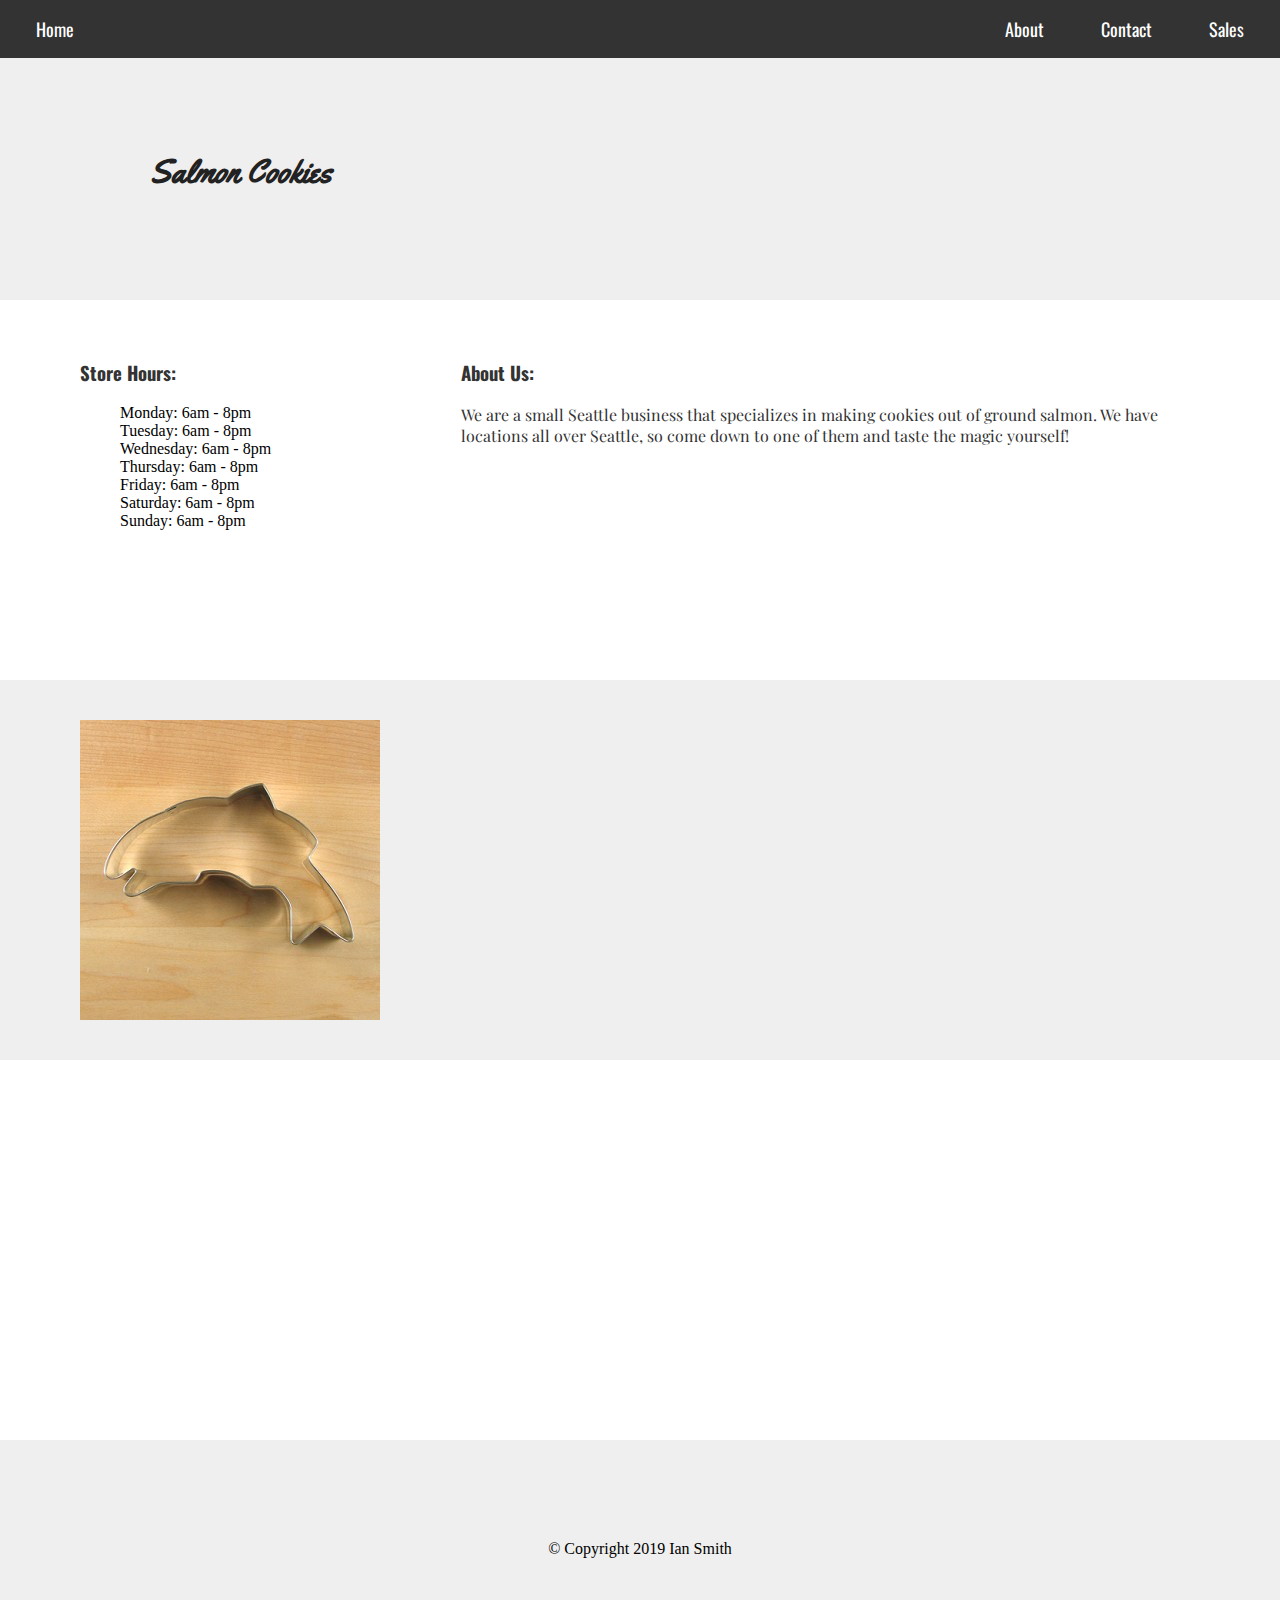
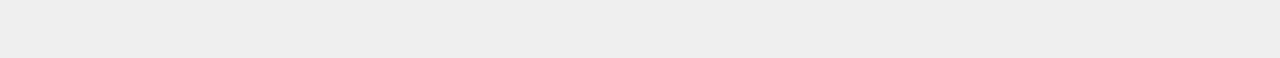
<file: index.html>
<!DOCTYPE html>
<html lang="en">
<head>
  <meta charset="UTF-8">
  <meta name="viewport" content="width=device-width, initial-scale=1.0">
  <meta http-equiv="X-UA-Compatible" content="ie=edge">
  <title>Document</title>
  <link href="https://fonts.googleapis.com/css?family=Oswald|Playfair+Display|Yellowtail" rel="stylesheet">
  <link rel="stylesheet" href="css/index.css">
</head>
<body class="index">
  <nav>
    <ul>
      <li class="left"><a>Home</a></li>
      <li class="right"><a href="sales.html">Sales</a></li>
      <li class="right"><a>Contact</a></li>
      <li class="right"><a>About</a></li>
    </ul>
  </nav>
  <header class="gray">
    <h1>Salmon Cookies</h1>
  </header>
  <section class="section">
    <div class="third">
      <h3>Store Hours:</h3>
      <ul>
        <li>Monday: 6am - 8pm</li>
        <li>Tuesday: 6am - 8pm</li>
        <li>Wednesday: 6am - 8pm</li>
        <li>Thursday: 6am - 8pm</li>
        <li>Friday: 6am - 8pm</li>
        <li>Saturday: 6am - 8pm</li>
        <li>Sunday: 6am - 8pm</li>
      </ul>
    </div>
    <div class="two-thirds">
      <h3>About Us:</h3>
      <p>We are a small Seattle business that specializes in making cookies out of ground salmon. We have locations all over Seattle, so come down to one of them and taste the magic yourself!</p>
    </div>
  </section>
  <section class="gray">
    <img src="images/cutter.jpg">
  </section>
  <section>

  </section>
  <footer class="gray">
    &copy; Copyright 2019 Ian Smith
  </footer>
</body>
</html>
</file>
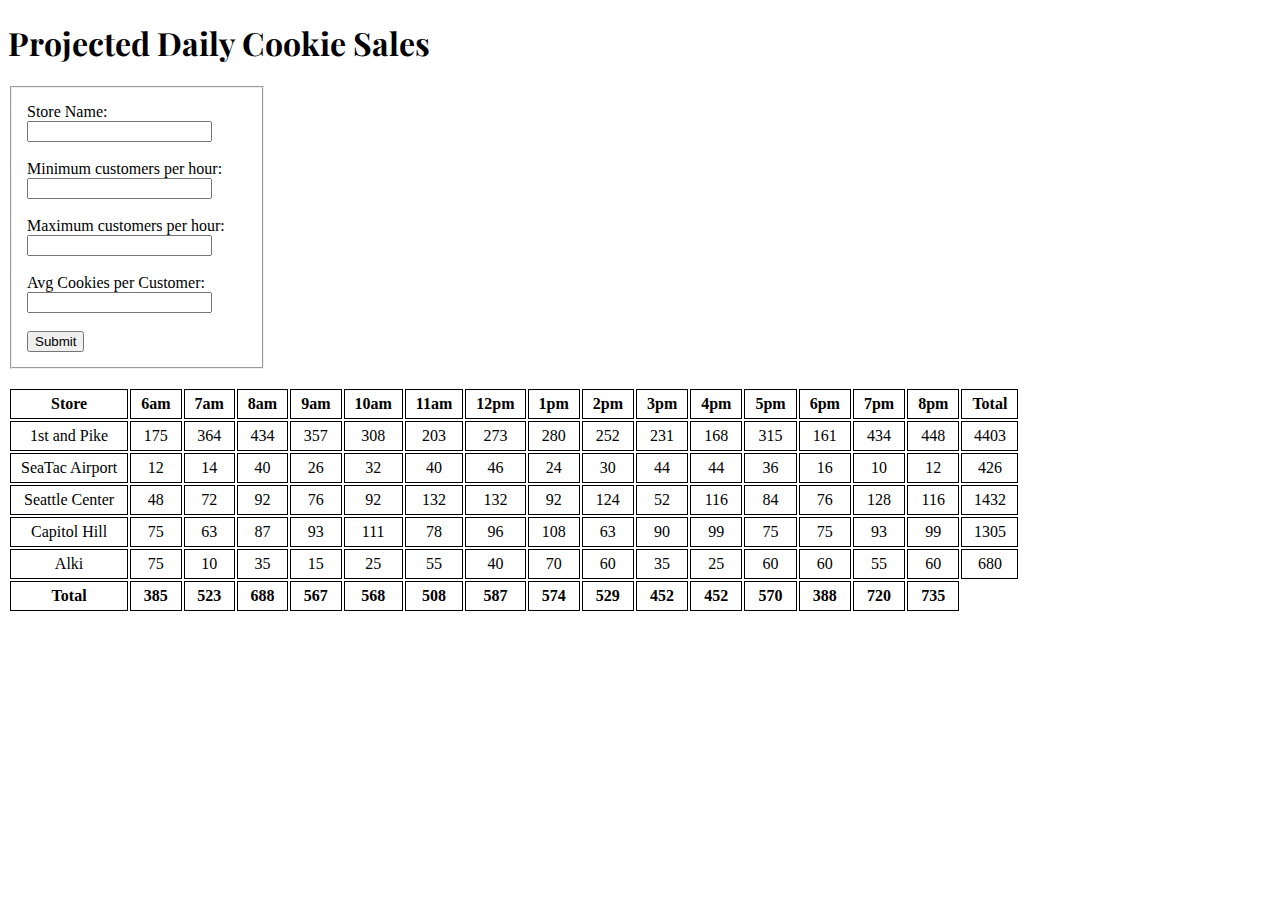
<file: sales.html>
<!DOCTYPE html>
<html lang="en">
<head>
  <meta charset="UTF-8">
  <meta name="viewport" content="width=device-width, initial-scale=1.0">
  <meta http-equiv="X-UA-Compatible" content="ie=edge">
  <title>Document</title>
  <link href="https://fonts.googleapis.com/css?family=Playfair+Display:700|Sniglet" rel="stylesheet">
  <link rel="stylesheet" href="css/sales.css">
</head>
<body>
  <h1>Projected Daily Cookie Sales</h1>
    <form id="new-location-form">
      <fieldset>
      <label for="store">Store Name:</label>
      <input type="text" name="store" id="storeInput" value=""><br>

      <label for="minCustomers">Minimum customers per hour:</label>
      <input type="number" name="min" id="minCustomers" value=""><br>

      <label for="maxCustomers">Maximum customers per hour:</label>
      <input type="number" name="max" id="maxCustomers" value=""><br>

      <label for="cookies">Avg Cookies per Customer:</label>
      <input type="text" name="cookies" id="cookieInput" value=""><br>

      <input type="submit">
    </fieldset>
    </form>
  <br>
  <table id="table">
    <tbody>
      <tr>
        <th>Store</th>
        <th>6am</th>
        <th>7am</th>
        <th>8am</th>
        <th>9am</th>
        <th>10am</th>
        <th>11am</th>
        <th>12pm</th>
        <th>1pm</th>
        <th>2pm</th>
        <th>3pm</th>
        <th>4pm</th>
        <th>5pm</th>
        <th>6pm</th>
        <th>7pm</th>
        <th>8pm</th>
        <th>Total</th>
      </tr>
    </tbody>
    <tfoot id="tfoot">

    </tfoot>
  </table>
  <script src="script.js"></script>
</body>
</html>
</file>
<file: css/index.css>
html, body {
  margin: 0;
  padding: 0;
}

h1, footer {
  padding: 100px;
  margin: 0;
}

a {
  color: white;
  font-Family: "Oswald";
  text-decoration: none;
}

a:visited, a:active {
  text-decoration: none;
  color: white;
}

h1 {
  padding: 150px;
  font-family: "Yellowtail";
  color: #222;
}

.gray {
  background: #efefef;
}

h3 {
  font-family: "Oswald";
  color: #333;
}

p {
  font-family: "Playfair Display";
  color: #333;
}

section {
  padding: 40px 80px;
  height: 300px;
}

ul {
  margin: 0;
}
ul li {
  list-style-type: none;
}
nav {
  position: fixed;
  left: -25px;
  width: calc(100% + 25px);
  margin: 0;
  padding: 10px 0;
  background: #333;
}

nav ul li {
  display: inline-block;
  padding: 5px 20px;
  font-size: 18px;
  font-weight: ;
  border: 1px solid transparent;
  color: white;
  font-family: "Oswald";
}

nav ul li:hover {
  border: 1px solid white;
  cursor: pointer;
}

nav ul li.left {
  float: left;
}
nav ul li.right {
  float: right;
  margin: 0 15px 0 0;
}
header {
  background: #efefef;
  height: 300px;
}

section, div, h3 {
  background: white;
  display: block;
}

.third {
  float: left;
  width: 33%;
}
.two-thirds {
  float: right;
  width: 66%;
}
footer {
  text-align: center;
}
</file>
<file: css/sales.css>
h1 {
  font-family: "Playfair Display", 'Times New Roman', Times, serif;
}

td, th {
  border: 1px solid black;
  padding: 5px 10px;
  text-align: center;
}

input {
  display: block;
}

fieldset {
  width: 220px;
  padding: 15px;
}
</file>
